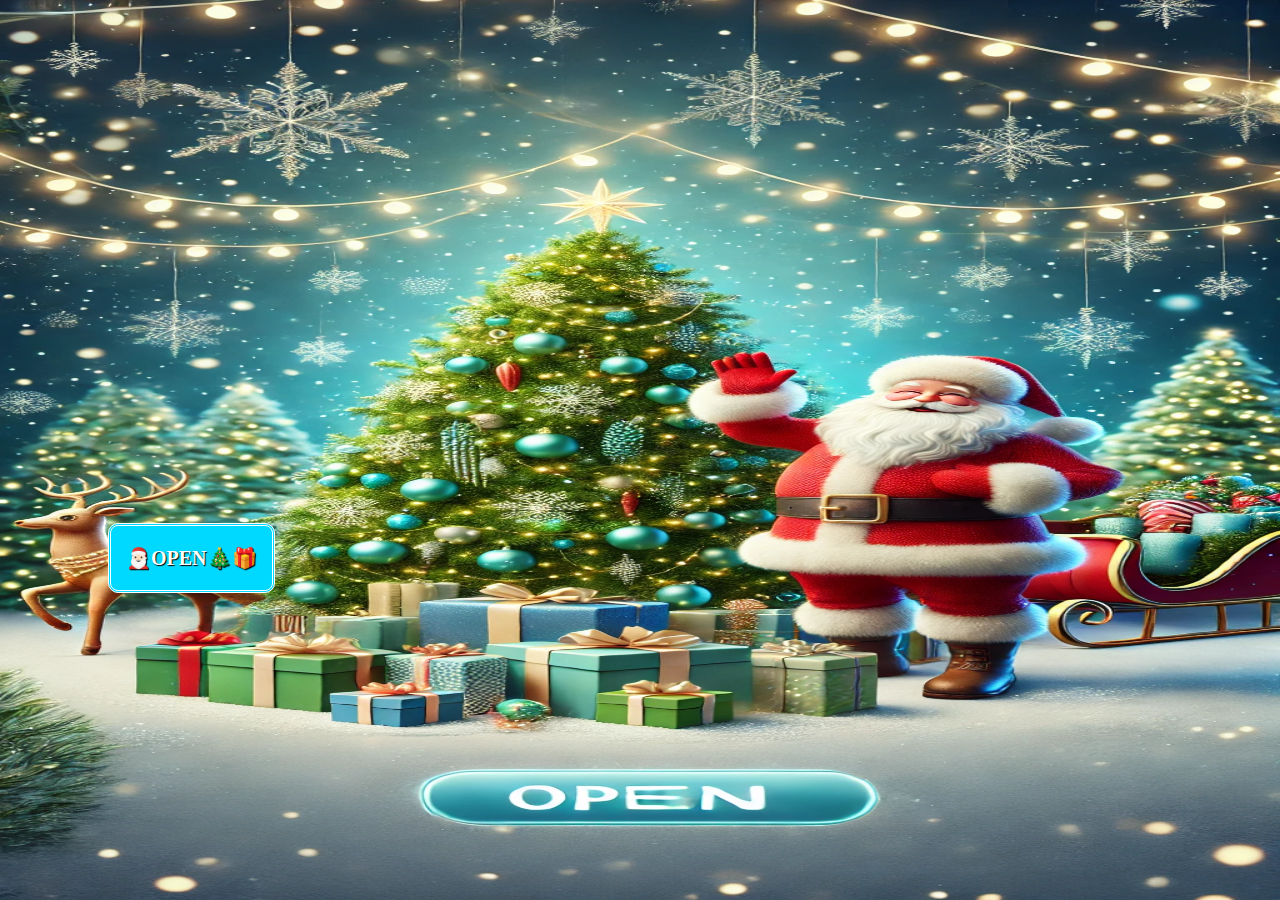
<file: index.html>
<!DOCTYPE html>
<html lang="en">
<head>
    <meta charset="UTF-8">
    <meta name="viewport" content="width=device-width, initial-scale=1.0">
    <title>Gift_Inside_🎅🏻</title>
</head>
<style>
    body{
        background-image: url(home.webp);
        background-repeat: no-repeat;
        background-attachment: fixed;
        background-size: 100% 100%;
    }
    .btn{
        margin-top: 515px;
        margin-left: 100px;
        font-size: 20px;
        font-family:Georgia, 'Times New Roman', Times, serif;
        font-weight: bold;
        padding-left: 15px;
        padding-right: 15px;
        padding-bottom: 20px;
        padding-top: 20px;
        background-color: rgb(0, 217, 255);
        border-radius: 10px;
        border: solid;
        border-color:white ;
        cursor: pointer;
        border: double;
        color: white;
        text-shadow: 1px 1px 1px  black;

    }
</style>
<body>
    <a href="Merry Christmas.html">
    <button class="btn">
        🎅🏻OPEN🎄🎁
    </button>
</a>
</body>
</html>
</file>
